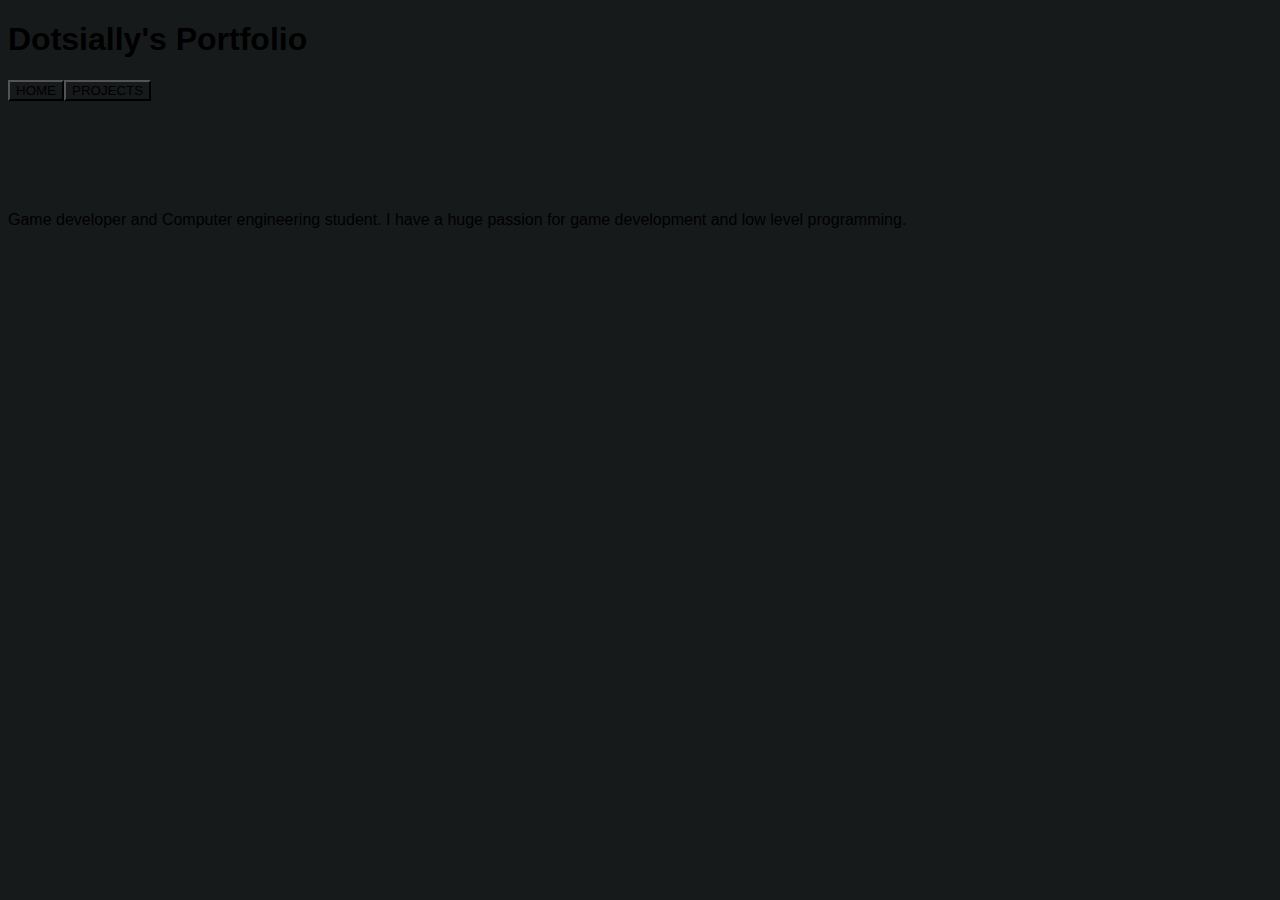
<file: about.html>
<!DOCTYPE html>
<html lang="en">
<head>
    <meta charset="UTF-8">
    <meta name="viewport" content="width=device-width, initial-scale=1.0">
    <meta name="description" content="Portfolio with projects I made over the years.">
    <title>Portfolio</title>
    <link rel="stylesheet" href="styles/base_style.css">
    <link rel="icon" type="images/png" href="resources/images/favicon-32x32.png">
</head>
<body>
    <script src="scripts/header.js"></script>
    <script src="scripts/about.js"></script>
</body>
</html>
</file>
<file: styles/base_style.css>
* {
    background-color: #171a1b;
    font-family: Arial, Helvetica, sans-serif;
}

.header_div{
    background-color: #7B00CE;
    overflow: hidden;
    width: 100%;
    top: 0;
    left: 0;
    position: fixed;
    z-index: 1000;
}

.header_div h1{
    color: #e8e6e3;
    margin: auto;
    padding: 0%;
    background-color: #7B00CE;
    padding: 0.5%;
    z-index: 100;
}

.header_div .pages_div{
    display: flex;
    background-color: inherit;
}

.header_constrast{
    background-color: #330A4F;
    display: flex;
    padding-top: 0.5%;
}
.pages_div .header_link, .pages_div .header_link_active{
    display: flex;
    flex-direction: row;
    align-items: center;
    background-color: #7B00CE;
    text-decoration: none;
    text-align: center;
}
.pages_div .header_link p, .pages_div .header_link_active p{
    background-color: inherit;
}

.pages_div .header_link:hover, .pages_div .header_link:hover p{
    background-color: #2c2c2c;
}

.pages_div .header_link_active{
    background-color: #171a1b;
    color: #e8e6e3;
}

.pages_div .header_link:visited{
    color: #e8e6e3;
    text-decoration: none;
}

.main_page{
    margin-top: 110px;
}

.still_image, .gif, .blurred_image{
    width: 300px;
    height: 200px;
    border-radius: 5%;
    object-fit: fill;
}

.cut_image, .cut_gif{
    width: 300px;
    height: 200px;
    border-radius: 5%;
    object-fit: cover;
}

.hover_text{
    text-align: center;
    font-size: 18px;
}

.row_mobile{
    display: flex; 
    align-items: center;
    flex-direction: column;
    justify-content: center;
}

.row{
    display: flex; 
    flex-direction: row;
    justify-content: center;
}

.row > .column, .row_mobile > .column{
    padding: 1%;
}

.column {
    display: flex;
    flex-direction: column;
}

.column a:link{
    color: #e8e6e3;
    text-decoration: none;
}

.column a:visited {
    color: #e8e6e3;
}

.column a:hover > .still_image{
    filter: blur(3px);
}

.column a:hover > .gif{
    filter: blur(3px);
}

.column a:hover > .cut_image{
    filter: blur(3px);
}

.column a:hover > .cut_gif{
    filter: blur(3px);
}

.column:hover .hover_text{
    text-decoration: underline;
}
</file>
